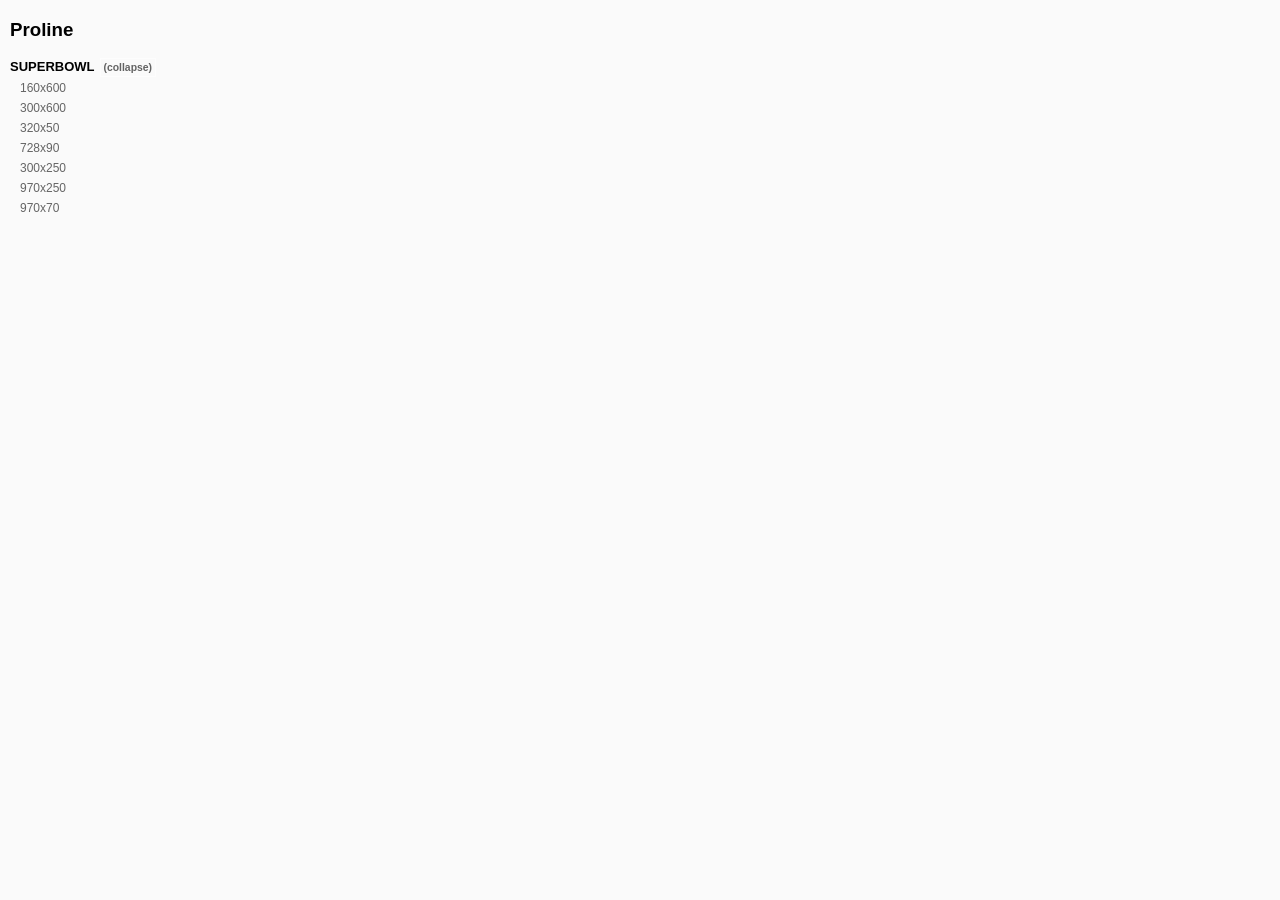
<file: docs/index.html>
<!DOCTYPE html>
<html lang="en">
<head>
    <meta charset="UTF-8">
    <meta http-equiv="Content-Type" content="text/html;charset=utf-8" />
    <meta name="viewport" content="width=device-width, initial-scale=1.0, maximum-scale=1.0, user-scalable=no" />
    <meta charset="utf-8" />
    <title></title>
    <style>
        a{
            color:#AAA;
        }
    </style>
    <script>


    const SS = { type: "SS", title: "160x600" }    
    const BB = { type: "BB", title: "300x250" }    
    const DBB = { type: "DBB", title: "300x600" }    
    const M320 = { type: {w:320,h:50}, title: "320x50" }
    const LB = { type: "LB", title: "728x90" }
    const M970x70 = { type: {w:970,h:70}, title: "970x70" }
    const M970x250 = { type: {w:970,h:250}, title: "970x250" }
    const M1000x700 = { type: {w:1000,h:700}, title: "1000x700" }
    

    const BIG = { type: {w:970,h:250}, title: "970x250" }



    var data = {
        title: "Proline",
        banners:[        

             {
                title:"SUPERBOWL",
                list:[                     
                    { ...SS, path: "PROLINE-SUPERBOWL_160x600" },
                    { ...DBB, path: "PROLINE-SUPERBOWL_300x600" },
                    { ...M320, path: "PROLINE-SUPERBOWL_320x50" },
                    { ...LB, path: "PROLINE-SUPERBOWL_728x90" },                    
                     { ...BB, path: "PROLINE-SUPERBOWL_300x250" },                     
                     { type: {w:970,h:250}, title: "970x250", path: "PROLINE-SUPERBOWL_970x250" },
                     { type: {w:970,h:70}, title: "970x70", path: "PROLINE-SUPERBOWL_970x70" }                     
                ]
            }
        
             
             
        ]
    }

    </script>
</head>
<body>

<script src="vendor.bundle.js"> </script>
<script src="bundle.js"> </script>

</body>
</html>
</file>
